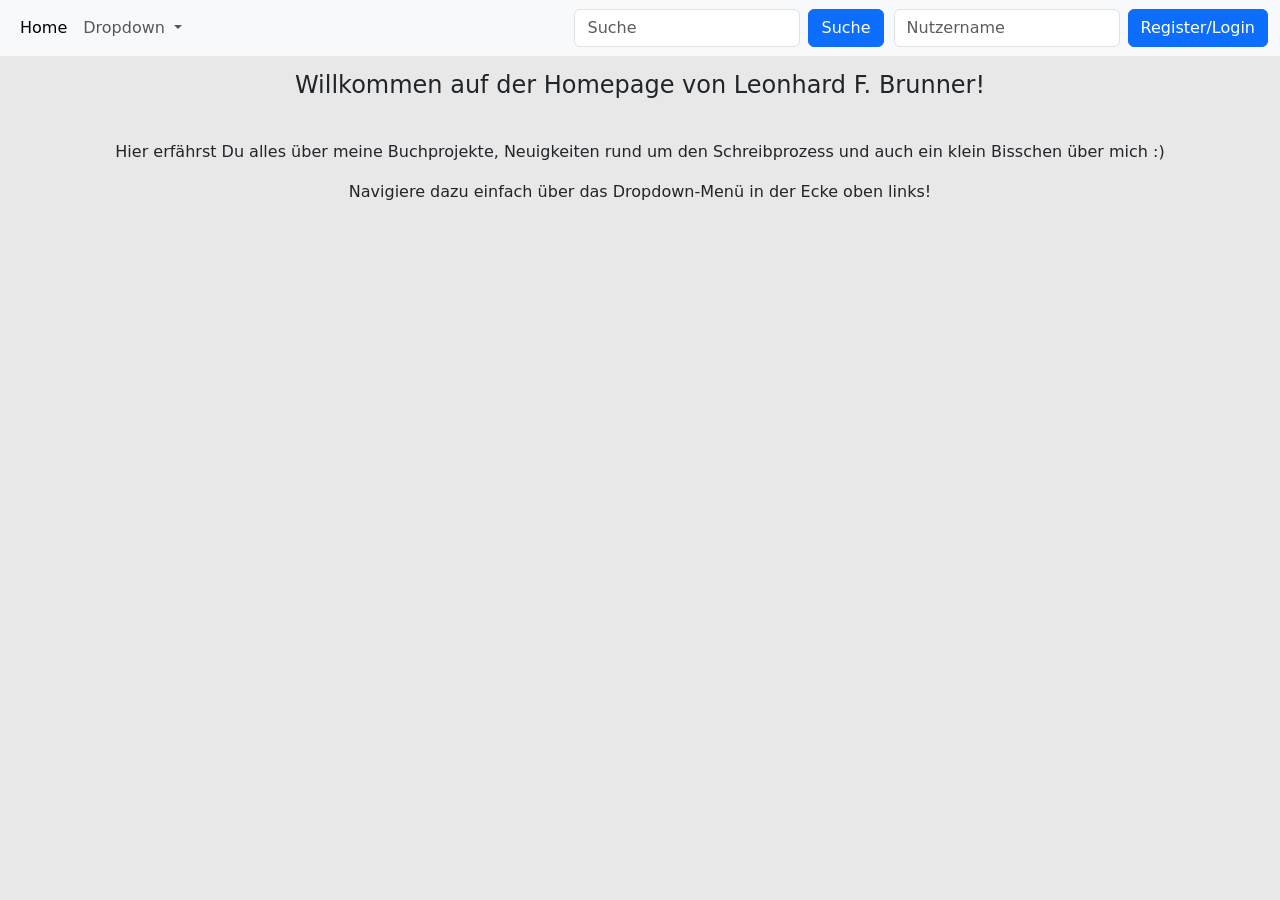
<file: docs/Index.html>
<!DOCTYPE html>

<html lang="en">

<head>
    <link href="https://cdn.jsdelivr.net/npm/bootstrap@5.3.2/dist/css/bootstrap.min.css" rel="stylesheet">
    <link href="Background.css" rel="stylesheet">
    <title>Landing Page</title>
    <script>
        alert("ACHTUNG! Die Inhalte auf dieser Homepage unterliegen dem Copyright!")
    </script>
</head>

<body class="colorScheme">
    <nav class="navbar navbar-expand-lg bg-body-tertiary">
        <div class="container-fluid">
            <button class="navbar-toggler" type="button" data-bs-toggle="collapse"
                data-bs-target="#navbarSupportedContent" aria-controls="navbarSupportedContent" aria-expanded="false"
                aria-label="Toggle navigation">
                <span class="navbar-toggler-icon"></span>
            </button>
            <div class="collapse navbar-collapse" id="navbarSupportedContent">
                <ul class="navbar-nav me-auto mb-2 mb-lg-0">
                    <li class="nav-item">
                        <a class="nav-link active" aria-current="page" href="Index.html">Home</a>
                    </li>
                    <li class="nav-item dropdown">
                        <a class="nav-link dropdown-toggle" href="#" role="button" data-bs-toggle="dropdown"
                            aria-expanded="false">
                            Dropdown
                        </a>
                        <ul class="dropdown-menu">
                            <li><a id="projekteButton" class="dropdown-item" href="Projects.html">Projekte</a></li>
                            <li><a id="worldButton" class="dropdown-item" href="KorûnMap.html">Über die Welt Korûn</a></li>
                            <li>
                                <hr class="dropdown-divider">
                            </li>
                            <li><a id="aboutButton" class="dropdown-item" href="AboutMe.html">About the Author</a></li>
                        </ul>
                    </li>
                </ul>
                <form class="d-flex" role="search"
                    action="https://www.google.com/search?client=opera&q=google&sourceid=opera&ie=UTF-8&oe=UTF-8"
                    method="GET">
                    <input class="form-control me-2" name="q" type="search" placeholder="Suche" aria-label="Search">
                    <button class="btn btn-primary" style="margin-right: 10px;" type="submit">Suche</button>
                </form>
                <form class="d-flex">
                    <input class="form-control me-2" type="text" placeholder="Nutzername" aria-label="Nutzername">
                    <button id="regLogButton" class="btn btn-primary" type="submit">Register/Login</button>
                </form>
            </div>
        </div>
    </nav>
    <script src="https://cdn.jsdelivr.net/npm/bootstrap@5.3.2/dist/js/bootstrap.bundle.min.js"></script>

    <header class="centered">
        <h4 style="margin-top: 15px;">Willkommen auf der Homepage von Leonhard F. Brunner!</h4>
    </header>

    <main class="centered">
        <p style="margin-top: 40px;">Hier erfährst Du alles über meine Buchprojekte, Neuigkeiten rund um den Schreibprozess und auch ein klein Bisschen über mich :)</p>
        <p>Navigiere dazu einfach über das Dropdown-Menü in der Ecke oben links!</p>
    </main>

    <footer>
        <!--Hier fehlt Inhalt-->
    </footer>
    <script>
        let body = document.querySelector("regLogButton");
        document.querySelector("#regLogButton").addEventListener("click", function () {
            alert("Dieses Element ist noch nicht verfügbar!")
        })
    </script>
</body>

</html>
</file>
<file: docs/Background.css>
.centered {
    text-align: center;
}

.left {
    text-align: left;
}

.large {
    font-size: large;
}

.medium {
    font-size: medium;
}

.small {
    font-size: small;
}

.meineListe li:hover {
    text-decoration: underline !important;
    cursor: pointer;
}

.meineListe li {
    display: list-item !important;
}

.row-container {
    display: flex;
    gap: 30px;
    align-items: flex-start;
    justify-content: center;
}

.infoListe {
    margin-top: 40px;
    margin-left: 20px;
}

.colorScheme {
    background: rgba(31, 33, 31, 0.101);
}

.image-text-wrapper {
    display: flex;
    /* Bild + Text wird nebeneinander gestellt */
    align-items: flex-start;
    /* Beide werden oben ausgerichtet */
    gap: 20px;
    /* Abstand zwischen Bild und Text */
}

.textblock {
    max-width: 500px;
    /* Textbreite wird sichergestellt */
}

.tooltip-text-specifier {
    position: relative;
    cursor: pointer;
}

.tooltip {
    position: relative;
    cursor: pointer;
    display: inline;
}

.tooltip-text {
    visibility: hidden;
    width: 200px;
    background-color: rgb(255, 255, 255);
    color: #000000;
    text-align: center;
    padding: 5px;
    border-radius: 6px;
    position: absolute;
    z-index: 1;
    top: 0;
    left: 110%;
    transition: opacity 0.2s;
}

.tooltip-text-specifier:hover .tooltip-text {
  visibility: visible !important;
  opacity: 1 !important;
}
</file>
